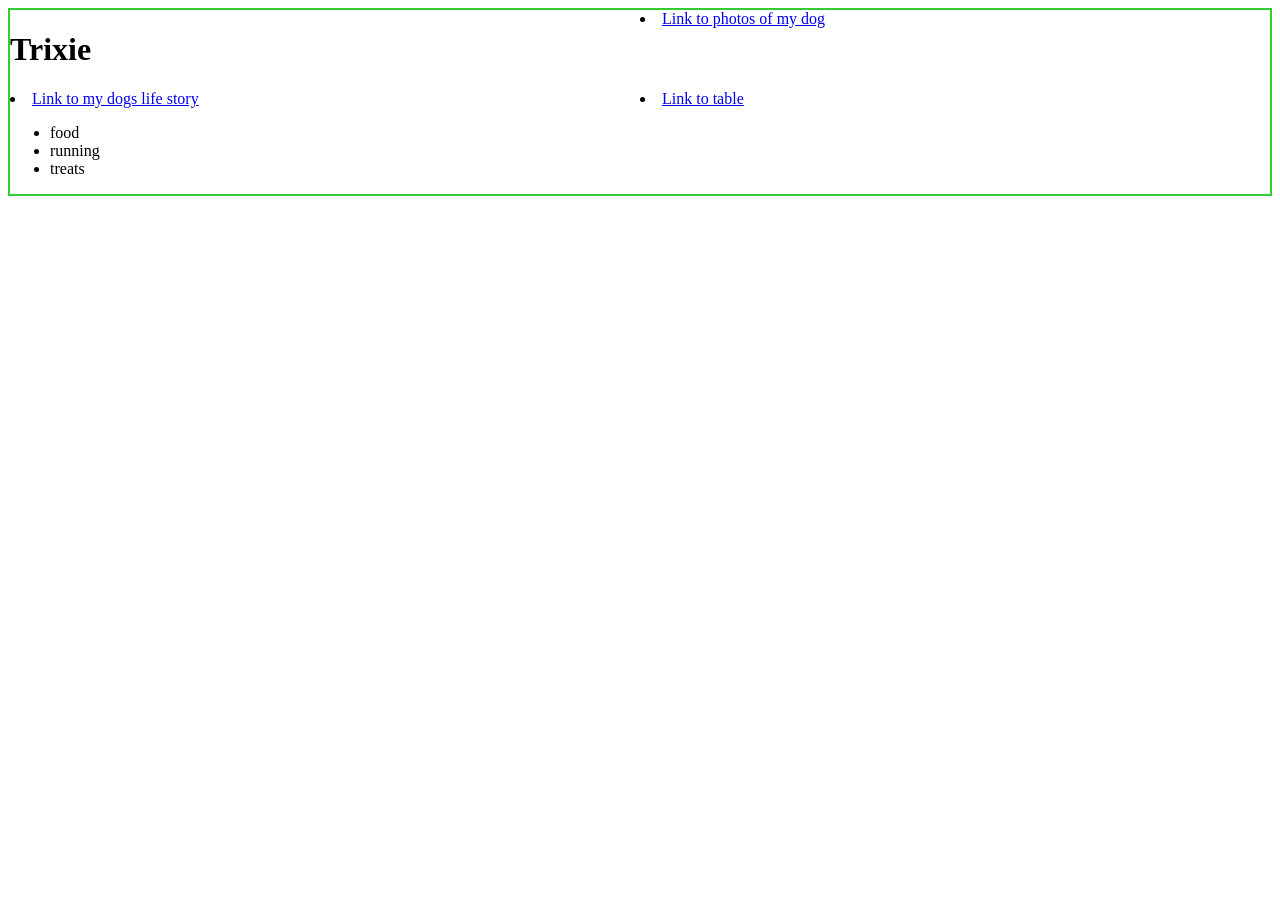
<file: index.html>
<!DOCTYPE html>
<html>
	<head>
	<title>Trixie</title>
	<link href="style.css" type="text/css" rel="stylesheet"/>
</head>
<body>
	<div class="container"><h1>Trixie</h1>
	

		<li><a href="photosandvideos.html">Link to photos of my dog</a></li>

		<li><a href="lifestory.html">Link to my dogs life story</a></li>
		<li><a href="table.html">Link to table </a></li>

		<ul>
			<li>food</li>
			<li>running</li>
			<li>treats</li>

		</ul>
</div>
	

	</body>
	</html>
</file>
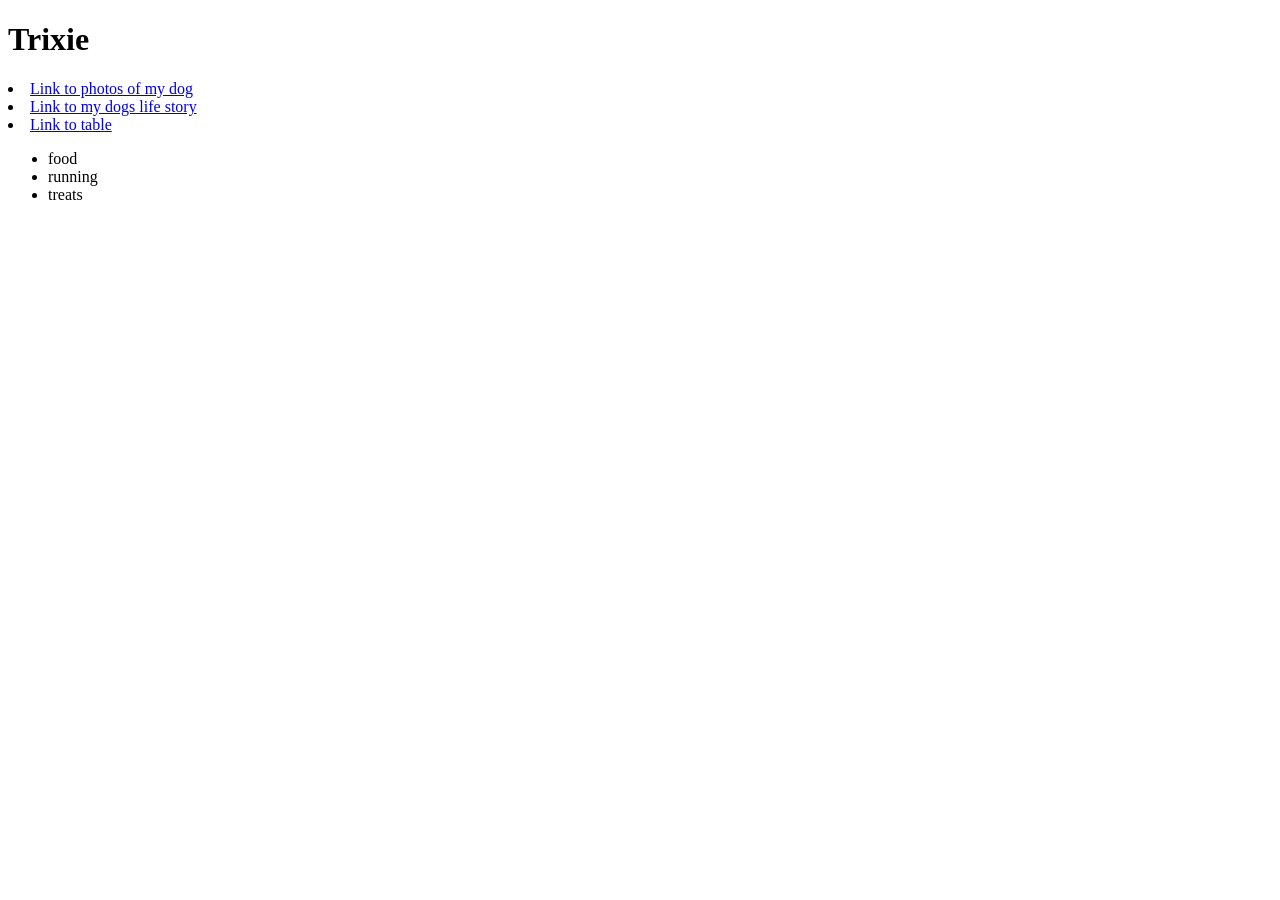
<file: Alice Traeger's Folder/index.html>
<!DOCTYPE html>
<html>
	<head>
	<title>Trixie</title>
</head>
<body>
	<h1>Trixie</h1>
	

		<li><a href="photosandvideos.html">Link to photos of my dog</a></li>

		<li><a href="lifestory.html">Link to my dogs life story</a></li>
		<li><a href="table.html">Link to table </a></li>

		<ul>
			<li>food</li>
			<li>running</li>
			<li>treats</li>

		</ul>

	

	</body>
	</html>
</file>
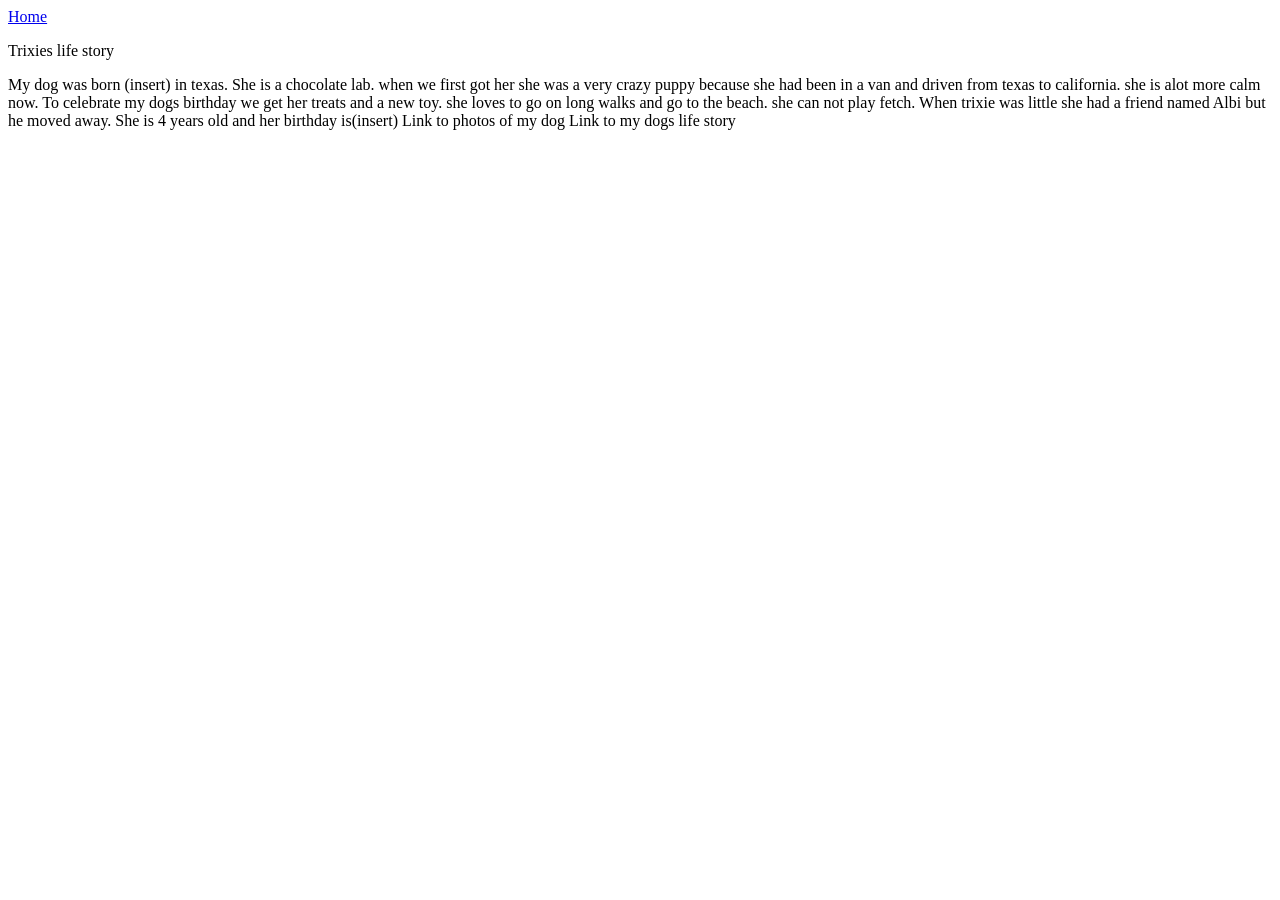
<file: lifestory.html>
<!DOCTYPE html>
<a href="index.html">Home</a>

<p>Trixies life story</p>

<p>My dog was born (insert) in texas. She is a chocolate lab. when we first got her she was a very crazy puppy because she had been in a van and driven from texas to california. she is alot more calm now. To celebrate my dogs birthday we get her treats and a new toy. she loves to go on long walks and go to the beach. she can not play fetch. When trixie was little she had a friend named Albi but he moved away. She is 4 years old and her birthday is(insert) Link to photos of my dog Link to my dogs life story
</file>
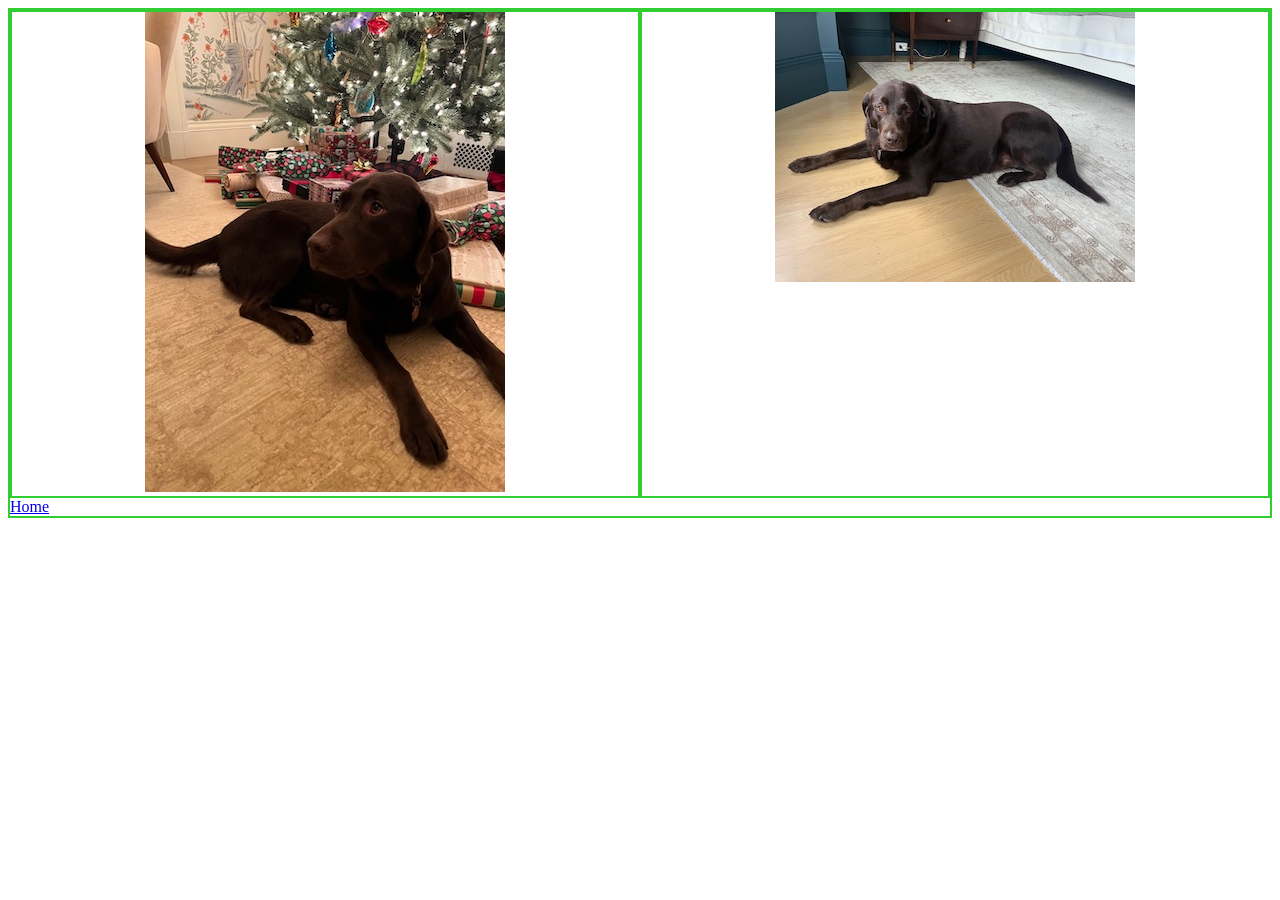
<file: photosandvideos.html>
<!DOCTYPE html>
<html>
<head>

<title>photos and videos of my dog</title>
	<link href="style.css" type="text/css" rel="stylesheet"/>

</head>

<body>
<div class="container">
	<div><center><img src="IMG_2142.jpeg" alt="dog"/></center></div>

	<div><center><img src="IMG_9013.jpeg" alt="dog2"/></center></div>


	<a href="index.html">Home</a>

</div>

</body>

</html>
</file>
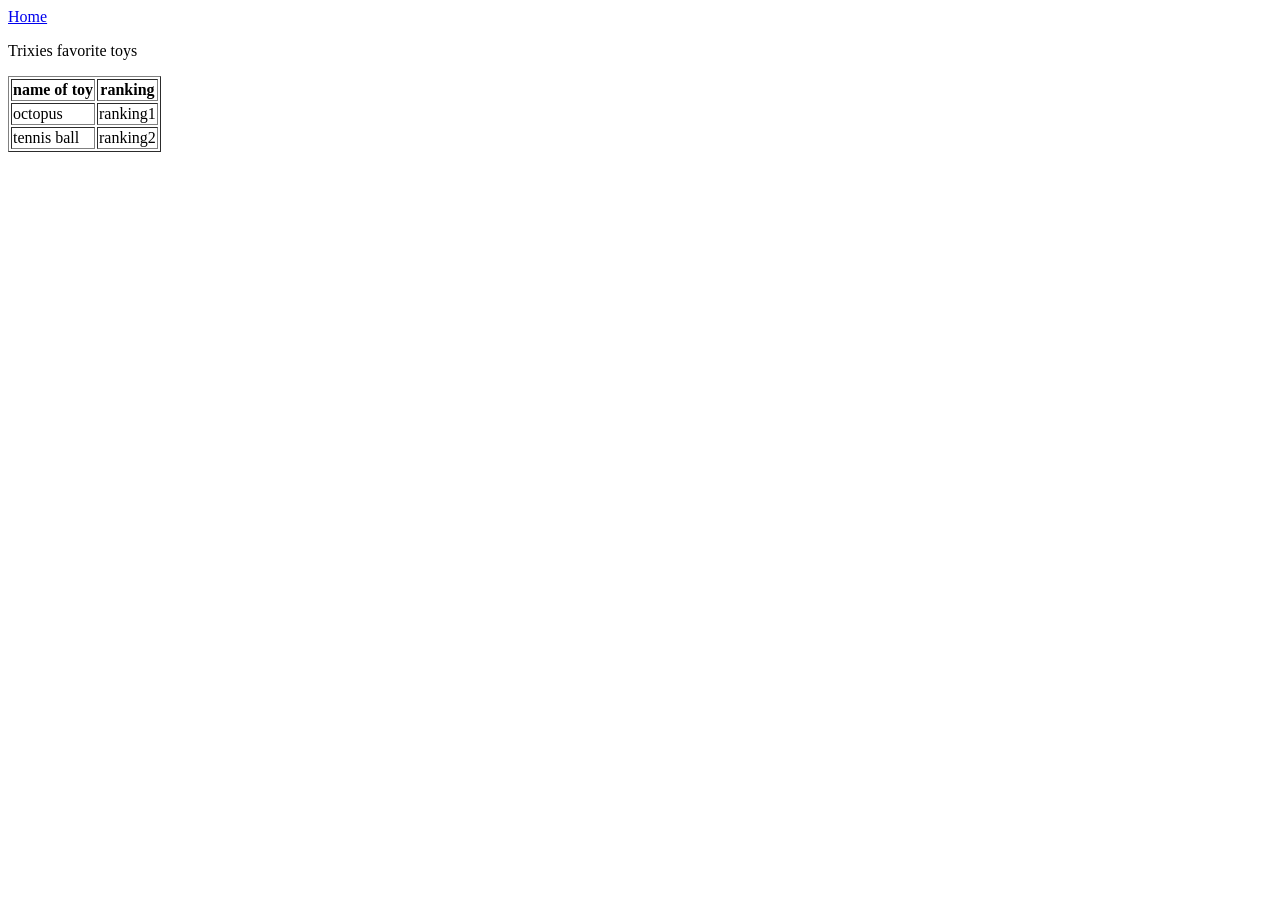
<file: table.html>
<!DOCTYPE html>
<a href="index.html">Home</a>

<p>Trixies favorite toys</p>

<table border=1>
	<tr>
		<th>name of toy</th>
		<th>ranking</th>

	</tr>
	<tr>
		<td>octopus</td>
		<td>ranking1</td>

	</tr>
	<tr>
		<td>tennis ball</td>
		<td>ranking2</td>

	</tr>
</table>
</file>
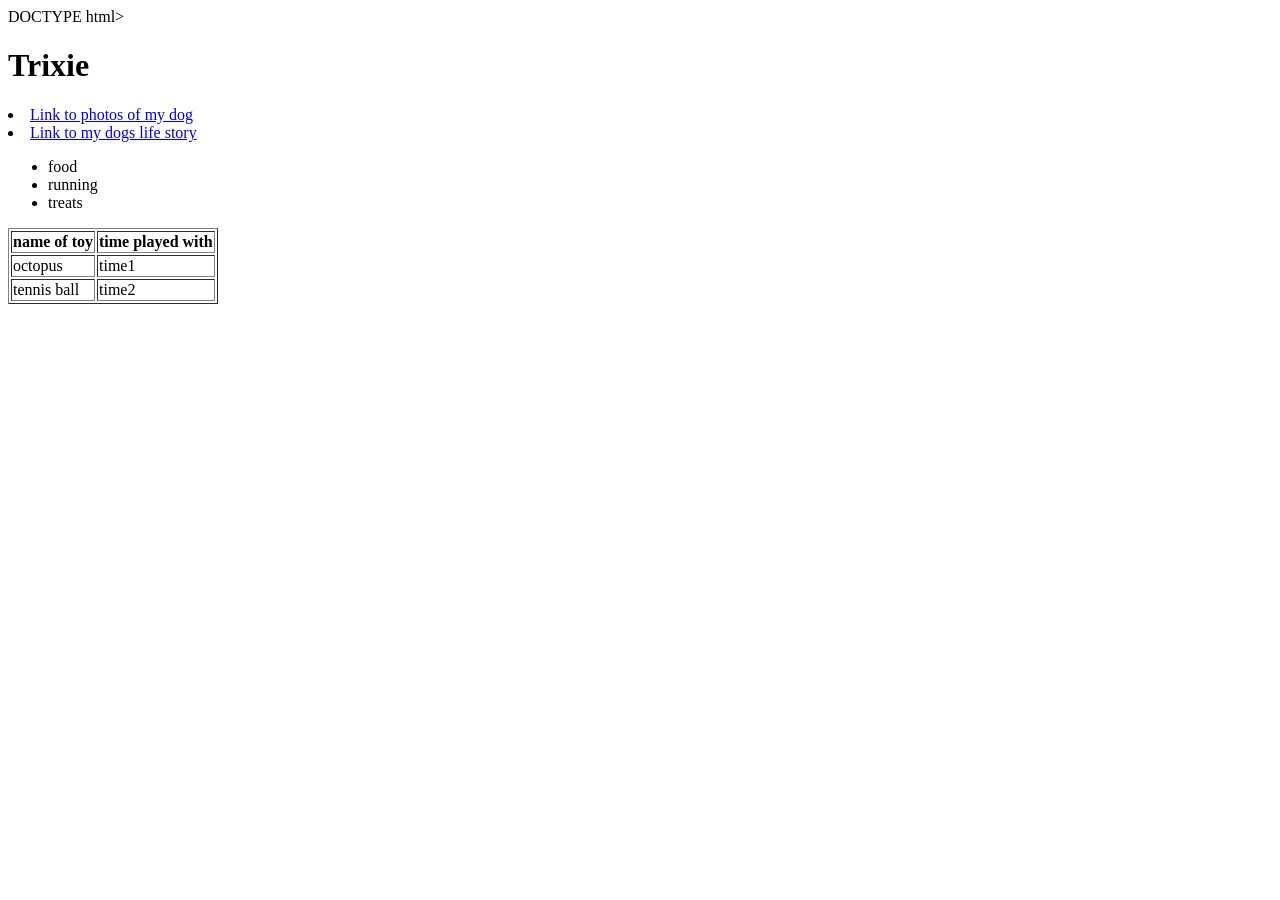
<file: Trixie.html>
DOCTYPE html>
<html>
<head>
	<title>Trixie</title>
</head>
<body>
	<h1>Trixie</h1>
	

		<li><a href="photosandvideos.html">Link to photos of my dog</a></li>

		<li><a href="lifestory.html">Link to my dogs life story</a></li>

		<ul>
			<li>food</li>
			<li>running</li>
			<li>treats</li>

		</ul>

		<table border=1>
			<tr>
				<th>name of toy </th>
				<th>time played with</th>
			</tr>
			<tr>
				<td>octopus</td>
				<td>time1</td>
			</tr>
			<tr>
				<td>tennis ball</td>
				<td>time2</td>
			</tr>
		</table>

	</body>
	</html>
</file>
<file: style.css>
.container{
	display:grid;
	grid-template-columns: 1fr 1fr;
}
div{
	border:2px solid limegreen;
}
</file>
